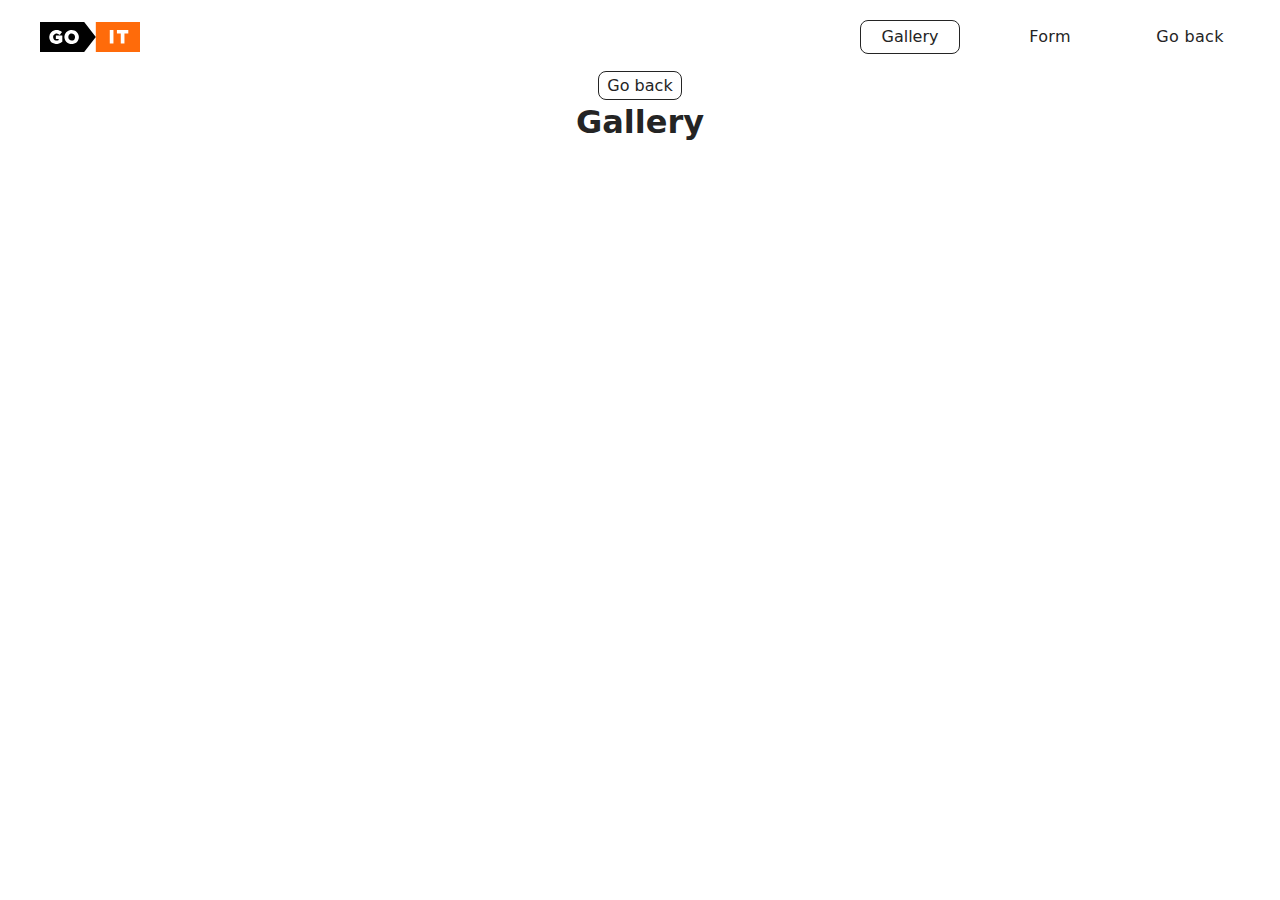
<file: src/1-gallery.html>
<!DOCTYPE html>
<html lang="en">
  <head>
    <meta charset="UTF-8" />
    <meta http-equiv="X-UA-Compatible" content="IE=edge" />
    <meta name="viewport" content="width=device-width, initial-scale=1.0" />
    <title>Gallery</title>
    <link rel="stylesheet" href="./css/styles.css" />
    <link rel="icon" type="image/svg+xml" href="./img/logo.svg" />
  </head>
  <body>
    <header class="header">
      <div class="container">
        <nav class="nav">
          <a class="nav-logo" href="./index.html" aria-label="Site logo">
            <svg class="nav-logo-icon" width="100" height="30">
              <use href="./img/logo.svg"></use>
            </svg>
          </a>
          <ul class="nav-list">
            <li class="nav-item">
              <a class="back-link" href="./1-gallery.html">Gallery</a>
            </li>
            <li class="nav-item">
              <a class="nav-link {=$highlight-act}" href="./2-form.html"
                >Form</a
              >
            </li>
            <li class="nav-item">
              <a class="nav-link {=$highlight-curr}" href="./index.html"
                >Go back</a
              >
            </li>
          </ul>
        </nav>
      </div>
    </header>
    <main>
      <div class="container">
        <a class="back-link" href="./index.html">Go back</a>
        <h1 class="main-title">Gallery</h1>
        <ul class="gallery"></ul>
      </div>
    </main>
    <script type="module" src="./js/1-gallery.js"></script>
  </body>
</html>
</file>
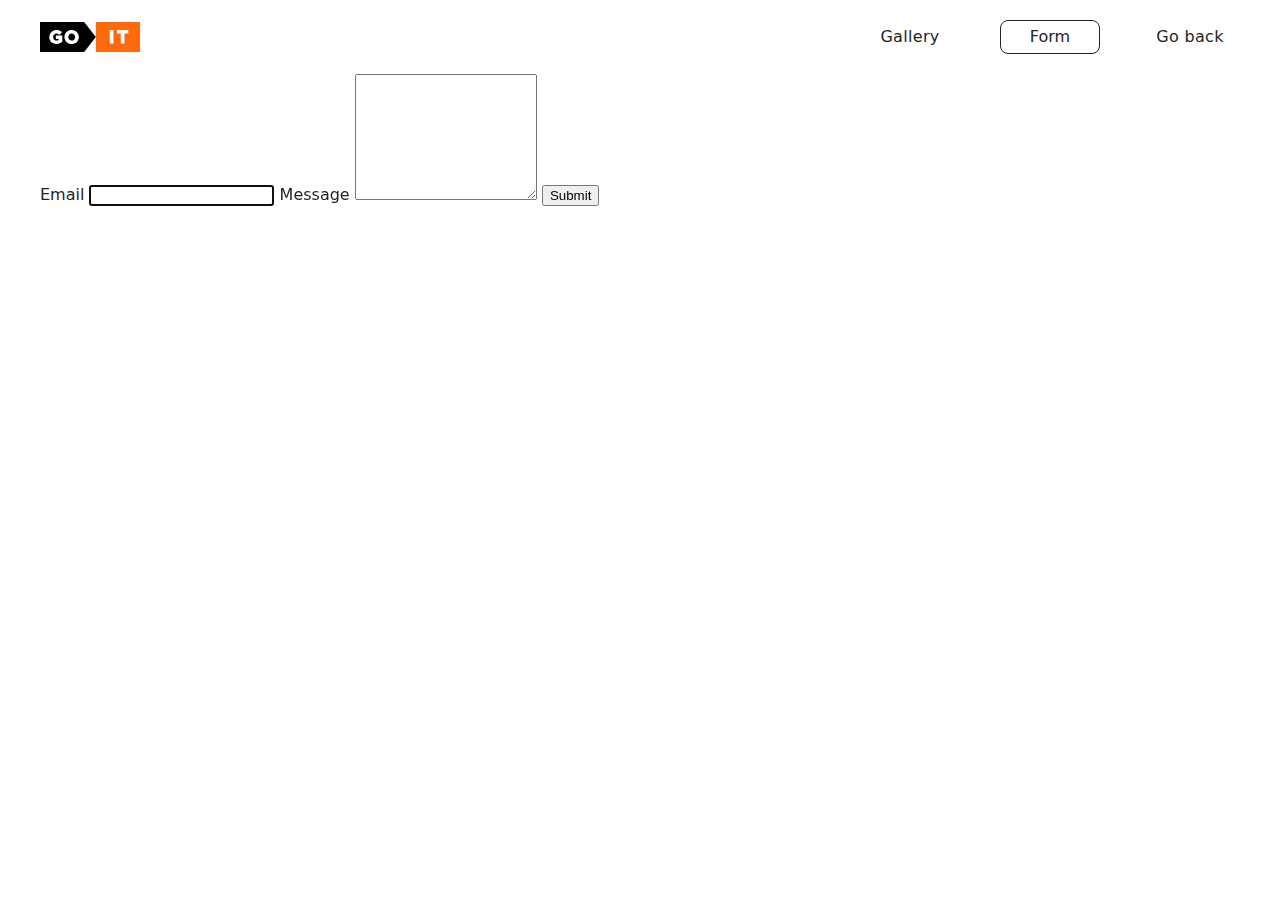
<file: src/2-form.html>
<!DOCTYPE html>
<html lang="en">
  <head>
    <meta charset="UTF-8" />
    <meta http-equiv="X-UA-Compatible" content="IE=edge" />
    <meta name="viewport" content="width=device-width, initial-scale=1.0" />
    <title>Form</title>
    <link rel="stylesheet" href="./css/styles.css" />
    <link rel="icon" type="image/svg+xml" href="./img/logo.svg" />
  </head>
  <body>
    <header class="header">
      <div class="container">
        <nav class="nav">
          <a class="nav-logo" href="./index.html" aria-label="Site logo">
            <svg class="nav-logo-icon" width="100" height="30">
              <use href="./img/logo.svg"></use>
            </svg>
          </a>
          <ul class="nav-list">
            <li class="nav-item">
              <a class="nav-link {=$highlight-act}" href="./1-gallery.html"
                >Gallery</a
              >
            </li>
            <li class="nav-item">
              <a class="back-link" href="./2-form.html">Form</a>
            </li>
            <li class="nav-item">
              <a class="nav-link {=$highlight-curr}" href="./index.html"
                >Go back</a
              >
            </li>
          </ul>
        </nav>
      </div>
    </header>
  </body>
</html>
 <main>
      <div class="container">
        <form class="feedback-form" autocomplete="off">
          <label>
            Email
            <input type="email" name="email" autofocus />
          </label>
          <label>
            Message
            <textarea name="message" rows="8"></textarea>
          </label>
          <button type="submit">Submit</button>
        </form>
      </div>
    </main>
    <script type="module" src="./js/2-form.js"></script>
  </body>
</html>
</file>
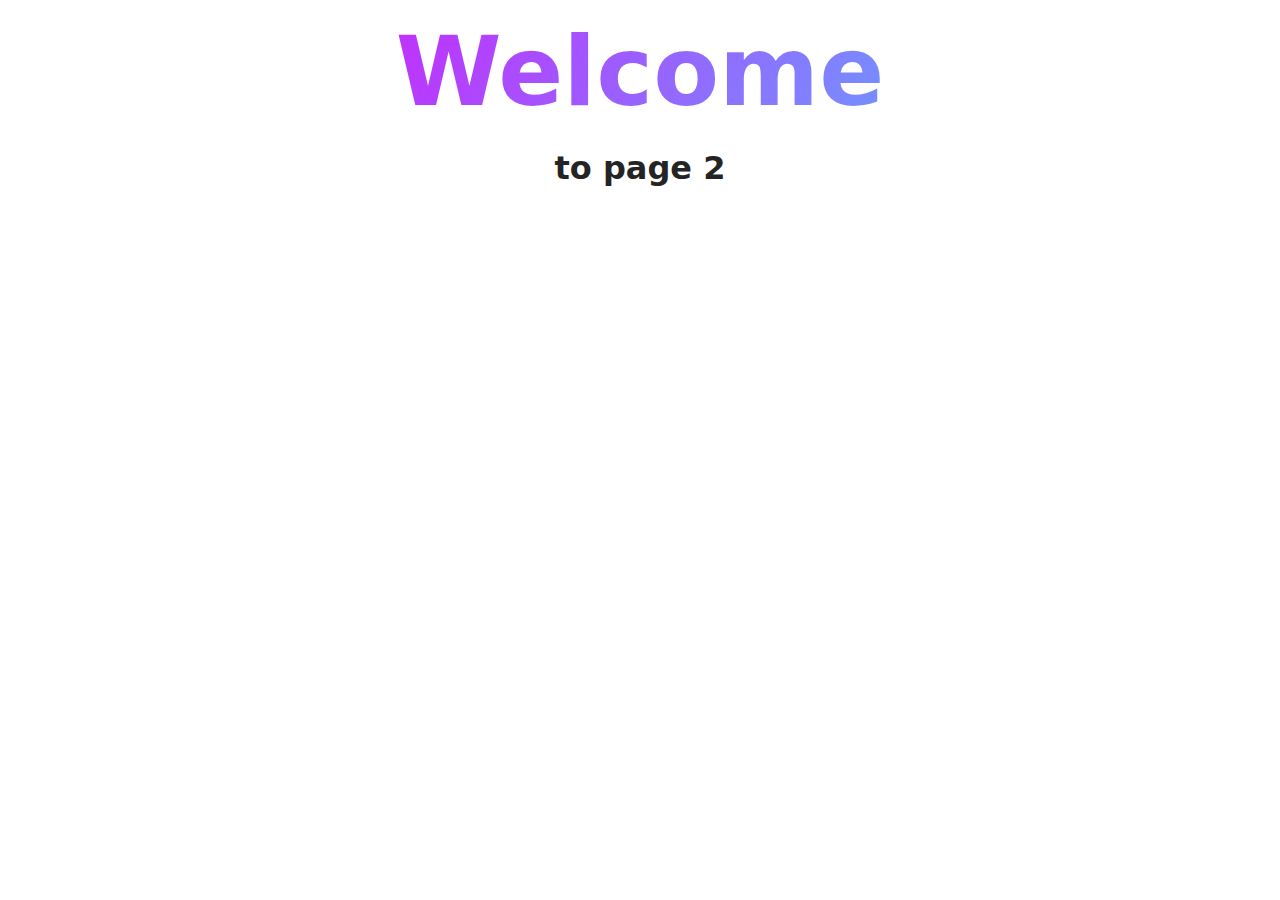
<file: src/page-2.html>
<!DOCTYPE html>
<html lang="en">
  <head>
    <meta charset="UTF-8" />
    <meta http-equiv="X-UA-Compatible" content="IE=edge" />
    <meta name="viewport" content="width=device-width, initial-scale=1.0" />
    <title>Page 2</title>
    <link rel="stylesheet" href="./css/styles.css" />
  </head>
  <body>
    <load
      src="./partials/header.html"
      icon-path="./img/sprite.svg#logo"
      highlight-act="active"
    />

    <main>
      <div class="container">
        <h1 class="main-title">
          <span class="main-title-gradient">Welcome</span> to page 2
        </h1>
        <load src="./partials/back-link.html" />
      </div>
    </main>

    <load src="./partials/footer.html" />
  </body>
</html>
</file>
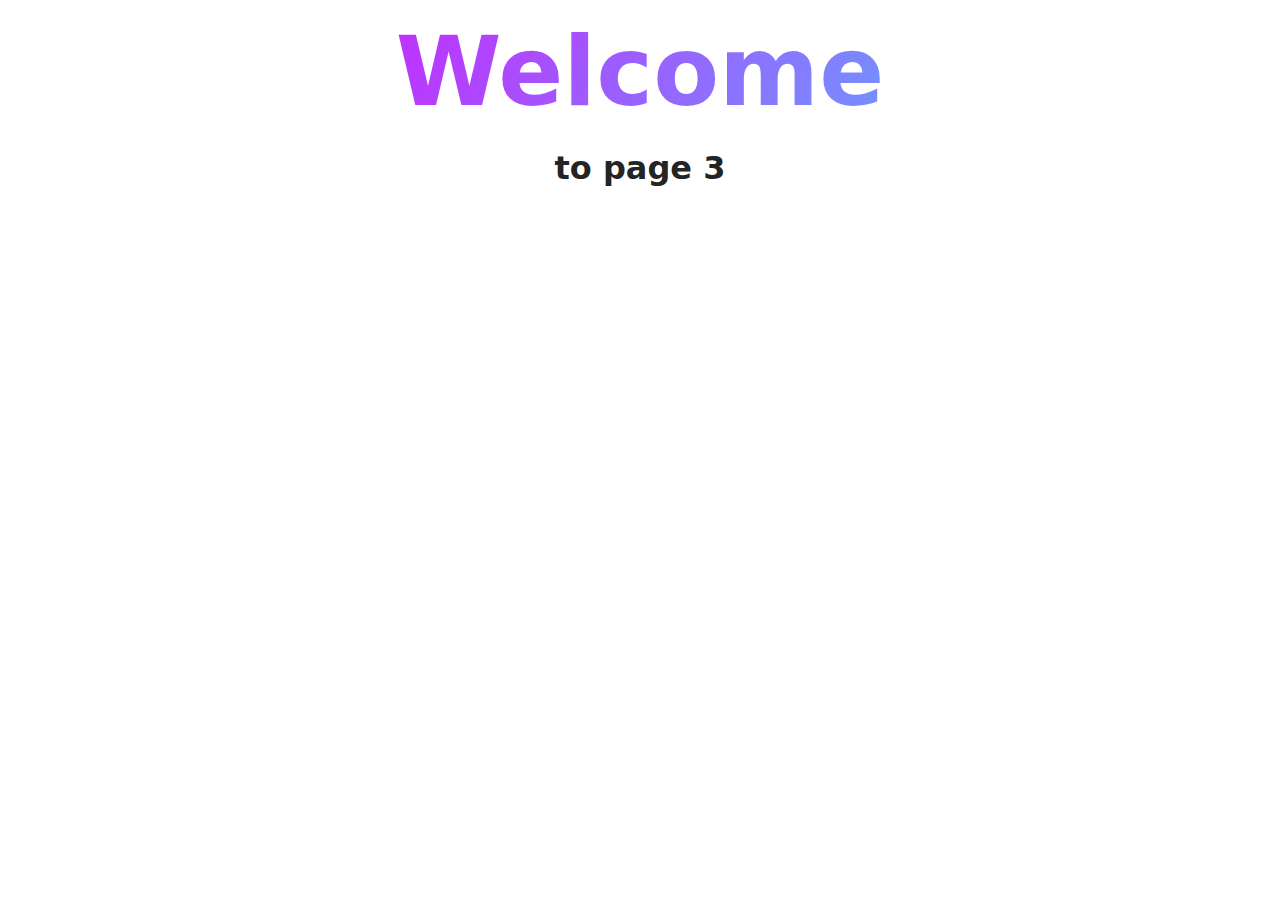
<file: src/page-3.html>
<!DOCTYPE html>
<html lang="en">
  <head>
    <meta charset="UTF-8" />
    <meta http-equiv="X-UA-Compatible" content="IE=edge" />
    <meta name="viewport" content="width=device-width, initial-scale=1.0" />
    <title>Page 3</title>
    <link rel="stylesheet" href="./css/styles.css" />
  </head>
  <body>
    <load
      src="./partials/header.html"
      icon-path="./img/sprite.svg#logo"
      highlight-curr="active"
    />

    <main>
      <div class="container">
        <h1 class="main-title">
          <span class="main-title-gradient">Welcome</span> to page 3
        </h1>
        <load src="./partials/back-link.html" />
      </div>
    </main>

    <load src="./partials/footer.html" />
  </body>
</html>
</file>
<file: src/css/styles.css>
/**
  |============================
  | include css partials with
  | default @import url()
  |============================
*/
/* Common styles */
@import url('./reset.css');
@import url('./base.css');
@import url('./container.css');
@import url('./animations.css');

/* Sections style */
@import url('./header.css');
@import url('./vite-promo.css');
@import url('./badges.css');
@import url('./back-link.css');
@import url('./footer.css');
</file>
